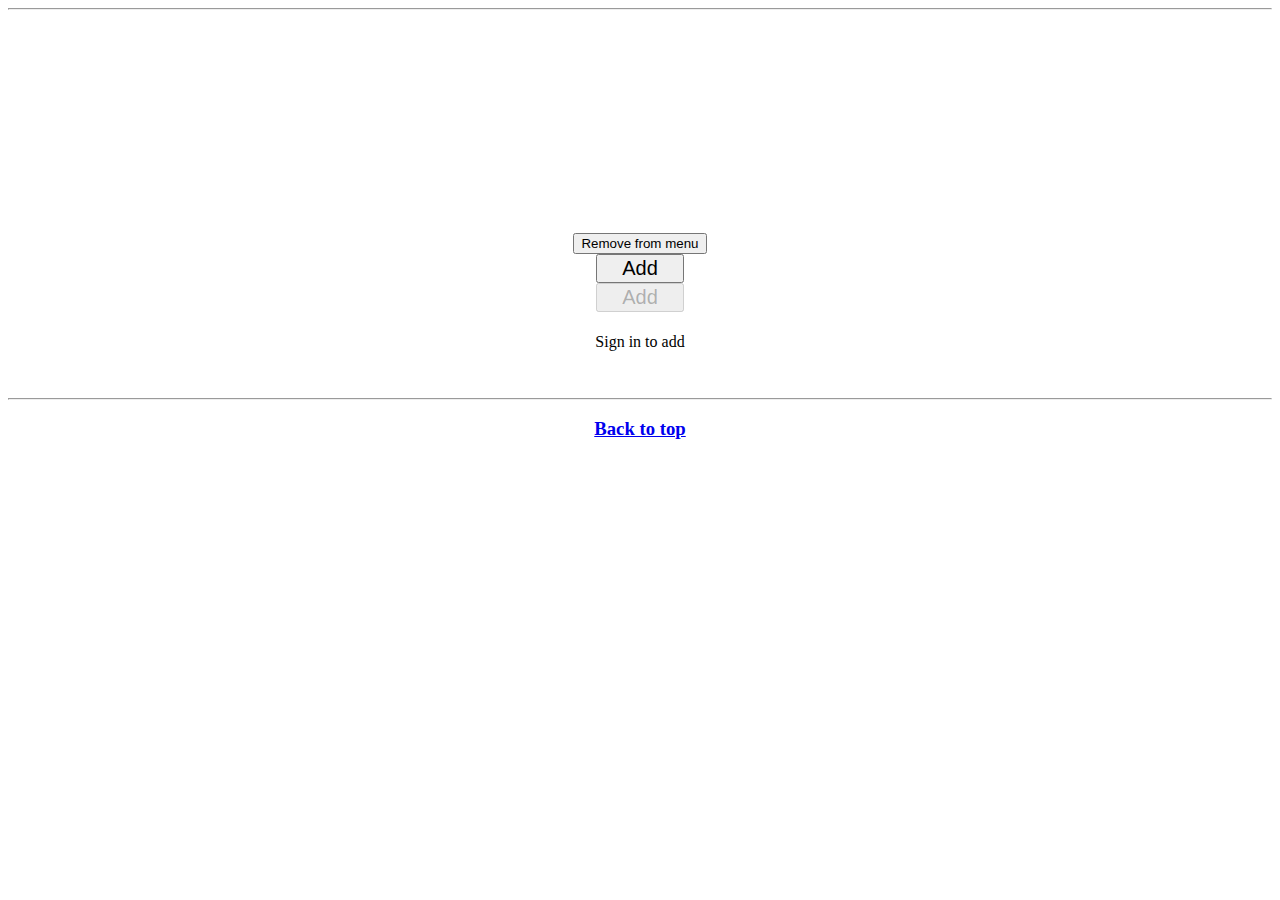
<file: src/main/resources/templates/index.html>
<!DOCTYPE html>
<html lang="en" xmlns:th="http://www.thymeleaf.org" xmlns:sec="http://www.w3.org/1999/xhtml">
<head>
    <meta charset="UTF-8">
    <title>Menu</title>
    <link th:href="@{/css/styles.css}" rel="stylesheet"/>
    <link rel="shortcut icon" th:href="@{/img/logo.png}" type="image/x-icon">
</head>
<body>
<div sec:authorize="!isAuthenticated()" style="padding: 0">
    <span th:insert="guest/header-nouser.html" style="padding: 0"></span>
</div>
<div sec:authorize="hasRole('ROLE_USER')" style="padding: 0">
    <span th:insert="user/header-user.html" style="padding: 0"></span>
</div>
<div sec:authorize="hasRole('ROLE_ADMIN')" style="padding: 0">
    <span th:insert="admin/header-admin.html" style="padding: 0"></span>
    <span th:insert="admin/add-dish.html" style="padding: 0"></span>
</div>
<hr style="margin: 0">
<center>

    <th:block th:each="dish : ${dishes}">
        <div style="font-size: 18pt; font-family: 'Bookman Old Style',serif" th:text="${dish.name}"></div>
        <img height="200" th:src="${dish.img}" th:alt="${dish.name}">
        <div style="font-size: 13pt; font-family: 'Lucida Console',cursive;" th:text="${dish.description}"></div>
        <h3 th:text="'Price: ' + ${dish.price} + '$'"></h3>
        <div sec:authorize="hasRole('ROLE_ADMIN')">
            <form action="/admin/remove-dish" method="post">
                <button th:value="${dish.id}" name="remove">Remove from menu</button>
            </form>
        </div>
        <div sec:authorize="hasRole('ROLE_USER')">
            <form action="/user/add" method="post">
                <button th:value="${dish.id}" name="add" style="width: 7%; height: 15%; font-size: 20px">Add</button>
            </form>
        </div>
        <div th:if="${bucketMap.get(dish)!=null}">
            <div th:text="'Added: ' + ${bucketMap.get(dish)}"></div>
        </div>
        <div sec:authorize="!isAuthenticated()" >
            <button disabled="disabled" style="width: 7%; height: 15%; font-size: 20px">Add</button>
            <p style="padding: 5px">
            Sign in to add
        </div>
        <br>
        <hr>
    </th:block>
</center>
<div style="text-align: center;"><h3><a href="#top">Back to top</a></h3></div>
</body>
</html>
</file>
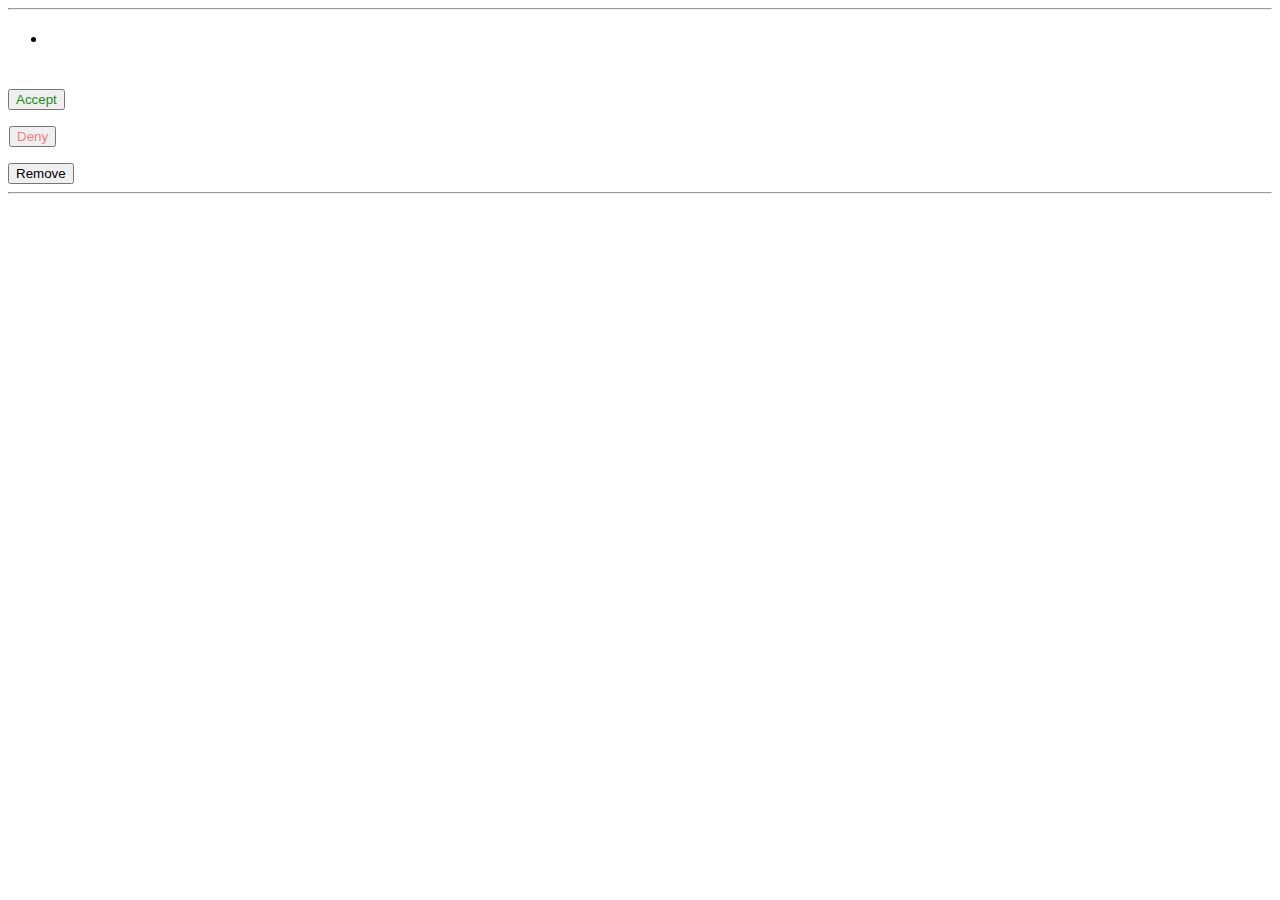
<file: src/main/resources/templates/admin/admin-orders.html>
<!DOCTYPE html>
<html lang="en" xmlns:th="http://www.thymeleaf.org">
<head>
    <title>Orders</title>
    <link th:href="@{/css/styles.css}" rel="stylesheet"/>
    <link rel="shortcut icon" th:href="@{/img/logo.png}" type="image/x-icon">
</head>
<body>
<span th:insert="admin/header-admin.html" style="padding: 0"></span>
<hr style="margin: 0">
<th:block th:each="entry : ${orders}">
    <div class="cont">
        <div class="block1">
            <h2 th:text="'Order №' + ${entry.key.getId()}"></h2>
            <ul>
                <div style="font-size: 19px; padding-left: 0"
                     th:text="${entry.key.getUser().getUsername()} + ' ordered:'"></div>
                <span th:each="dishEntry : ${entry.value}">
                    <li style="font-size: 17px; padding-left: 15px" th:text="${dishEntry.key.name}"></li>
                    <ul style="font-size: 17px; padding-left: 30px"
                        th:text="${dishEntry.key.getPrice()} + '$ x ' + ${dishEntry.value}"></ul>
                </span>
            </ul>
            <h4 th:text="'Total: ' + ${entry.key.getTotal()} + '$'"></h4>
        </div>
        <form class="g" method="post"><span th:text="'Status: ' + ${entry.key.getStatus()}"></span><br>
            <button style="color: forestgreen;" name="id" th:value="${entry.key.getId()}" formaction="/admin/accept">Accept</button>
            <p></p>
            <button style="color: lightcoral; margin-left: 1px; " name="id" th:value="${entry.key.getId()}" formaction="/admin/deny">Deny
            </button>
            <span th:if="${entry.key.getStatus()}=='Denied'">
                <p></p>
                <button name="id" th:value="${entry.key.getId()}" formaction="/admin/remove">Remove</button>
                </span>
        </form>
    </div>
    <hr>
</th:block>
</body>
</html>
</file>
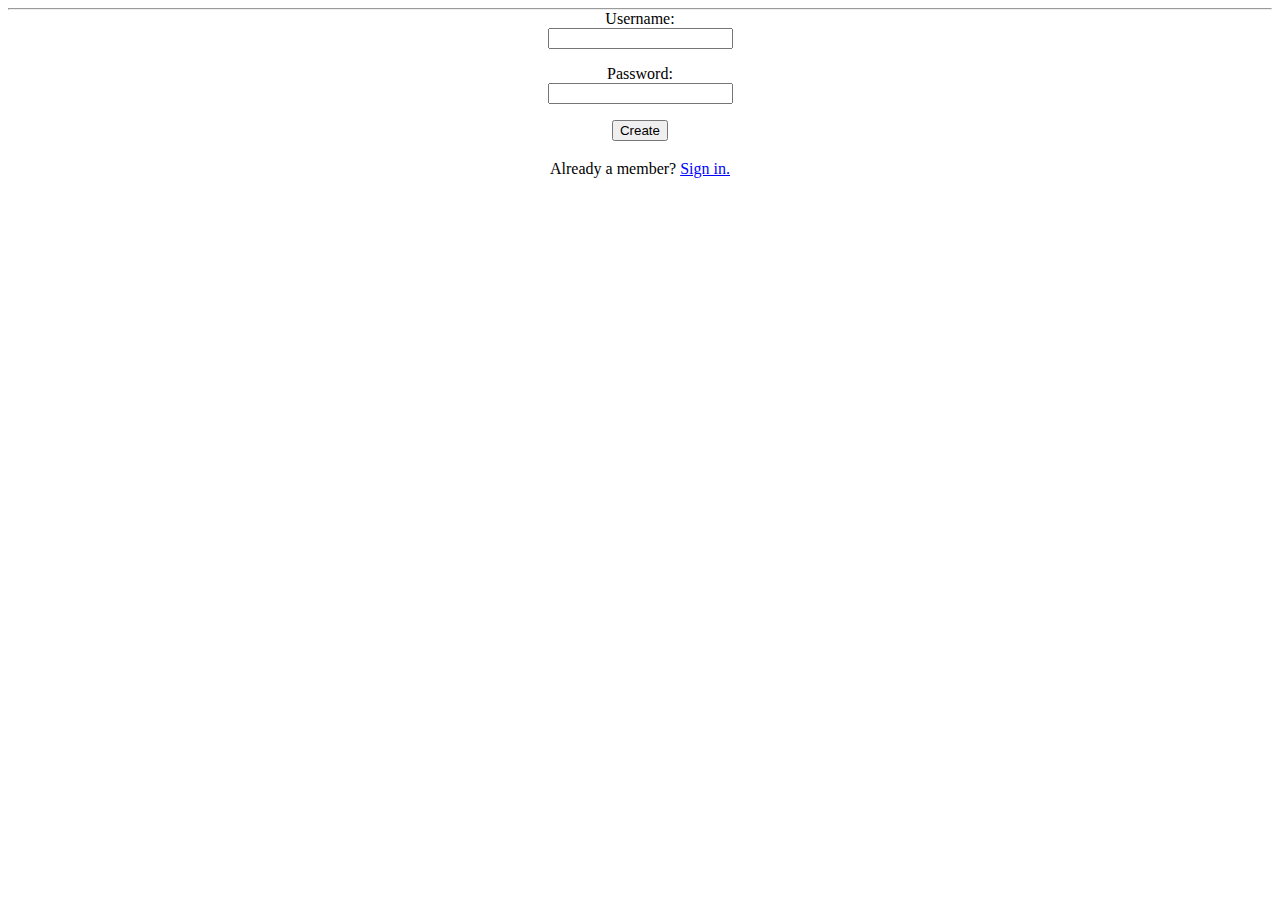
<file: src/main/resources/templates/guest/create-account.html>
<html xmlns:th="http://www.thymeleaf.org" lang="en">
<head>
    <title>Create an account</title>
    <link th:href="@{/css/styles.css}" rel="stylesheet"/>
    <link rel="shortcut icon" th:href="@{/img/logo.png}" type="image/x-icon">
</head>
<body>
<div th:insert="guest/header-nouser.html" style="padding: 0"></div>
<hr style="margin: 0">
<div style="text-align: center; height: 100px">
    <form method="post" action="/create-account">
        <label>Username:<br>
            <input type="text" name="username" value="" th:value="${username}">
        </label>
        <label><p>Password:<br>
            <input type="password" name="password">
        </label><p>
        <button>Create</button>
    </form>
    <div th:if="${exception!=null}">
        <h3 style="color:red;" th:text="${exception}"></h3>
    </div>
    Already a member? <a href="/login" style="color: blue"> Sign in. </a>
</div>
</body>
</html>
</file>
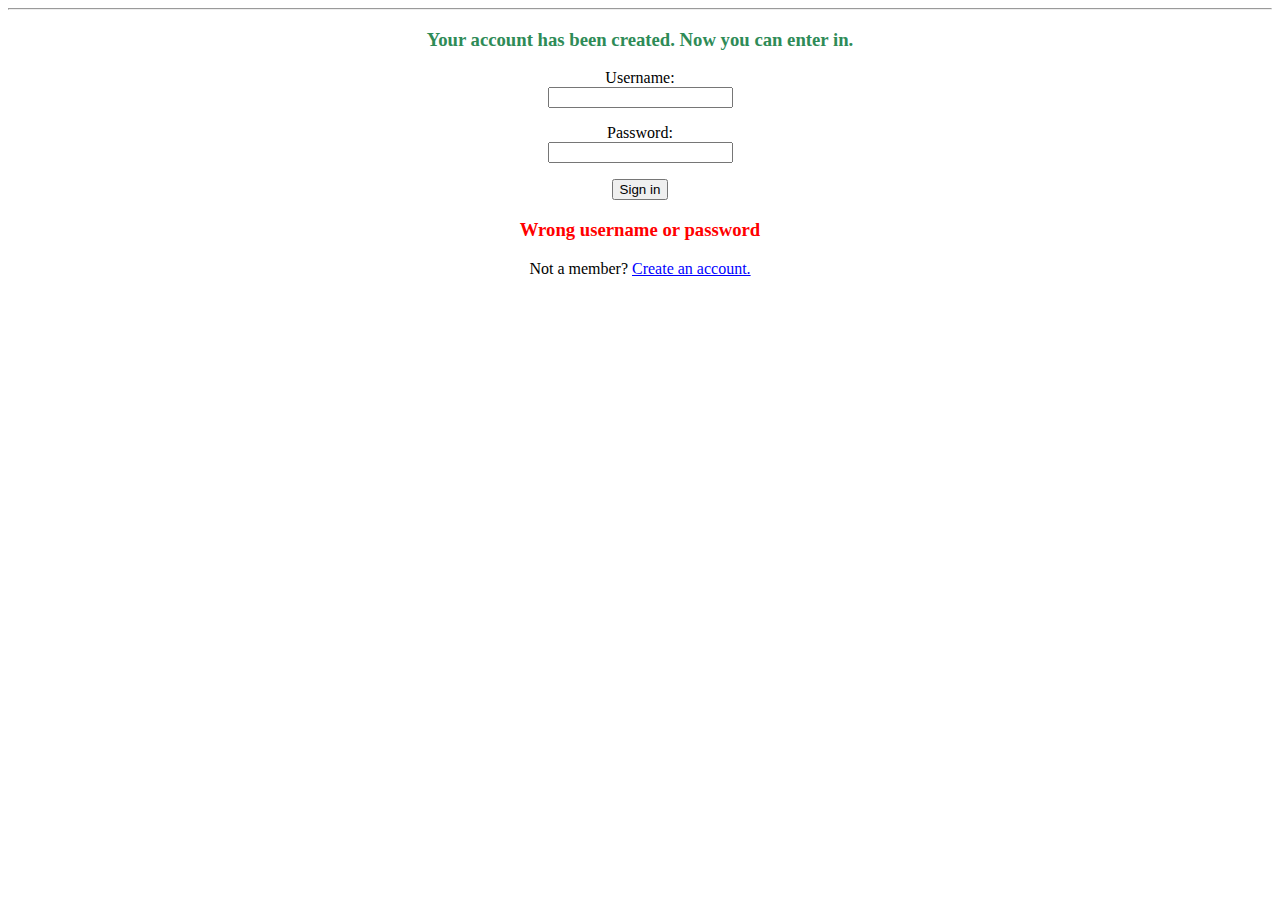
<file: src/main/resources/templates/guest/login.html>
<html lang="en" xmlns:th="http://www.thymeleaf.org">
<head>
    <title>Login</title>
    <link th:href="@{/css/styles.css}" rel="stylesheet"/>
    <link rel="shortcut icon" th:href="@{/img/logo.png}" type="image/x-icon">
</head>
<body>
<div th:insert="guest/header-nouser.html" style="padding: 0"></div>
<hr style="margin: 0">
<div style="text-align: center; height: 100px">
    <h3 th:if="${created!=null}" style="color: seagreen">Your account has been created. Now you can enter in.</h3>
    <form th:action="@{/login}" method="post">
        <label>Username:<br>
            <input type="text" name="username" value="" th:value="${username}">
        </label>
        <label><p>Password:<br>
            <input type="password" name="password">
        </label>
        <p>
            <button>Sign in</button>
    </form>
    <div th:if="${param.error}"><h3 style="color:red;" class="error">Wrong username or password</h3></div>
    Not a member? <a href="/create-account" style="color: blue"> Create an account. </a>
</div>
</body>
</html>
</file>
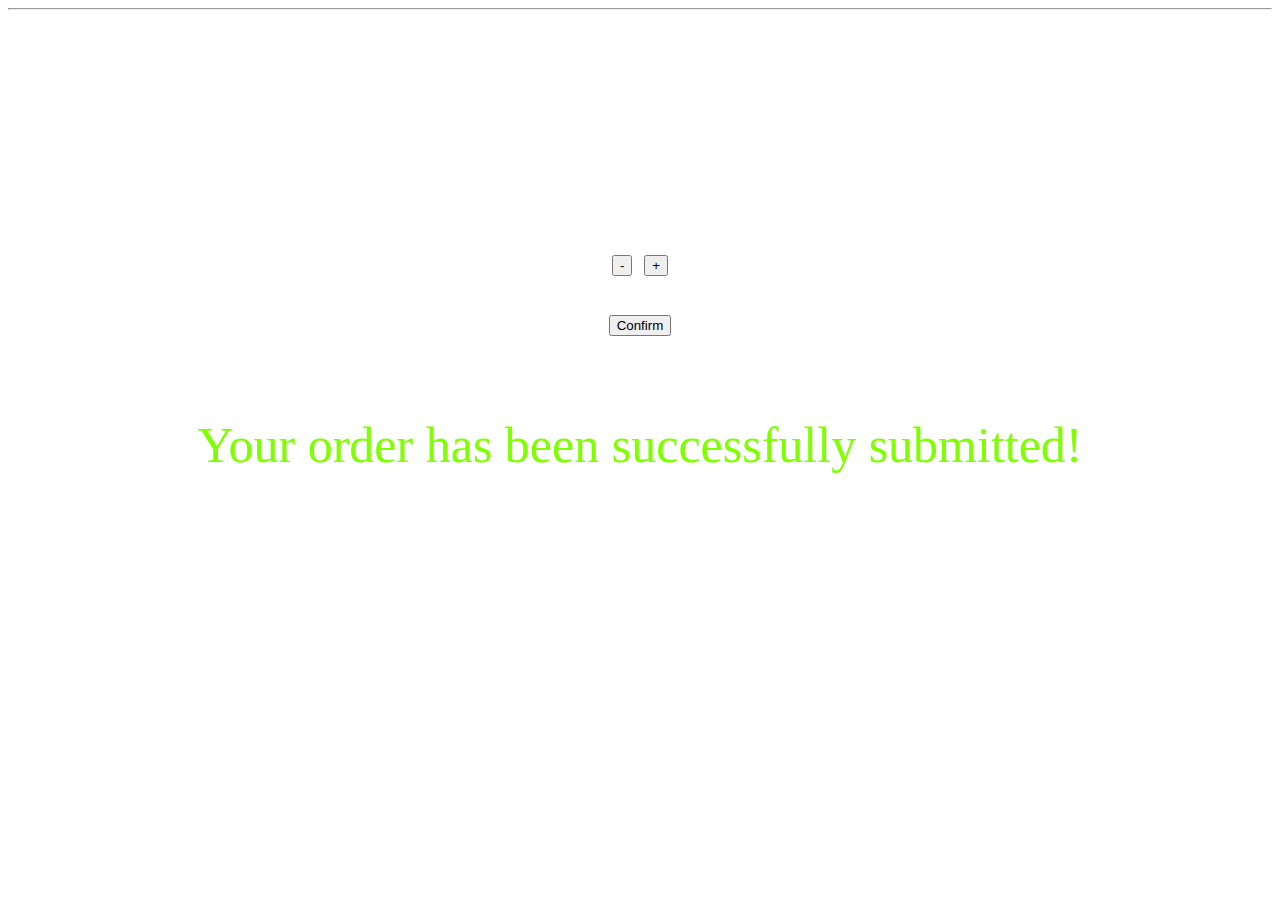
<file: src/main/resources/templates/user/current-order.html>
<!DOCTYPE html>
<html lang="en" xmlns:th="http://www.thymeleaf.org">
<head>
    <title>Order</title>
    <link th:href="@{/css/styles.css}" rel="stylesheet"/>
    <link rel="shortcut icon" th:href="@{/img/logo.png}" type="image/x-icon">
</head>
<body>
<span th:insert="user/header-user.html" style="padding: 0"></span>
<hr style="margin: 0">
<div style="text-align: center;">
    <th:block th:each="entry : ${bucketMap}">
        <h2 th:text="${entry.key.name}"></h2>
        <img height="200" th:src="${entry.key.img}" th:alt="${entry.key.name}">
        <h4 th:text="'Price: ' + ${entry.key.price} + '$'"></h4>
        <h4 th:text="'Amount: ' + ${entry.value}"></h4>
        <form method="post">
            <button formaction="/user/minus" name="minus" th:value="${entry.key.id}">-
            </button>&nbsp;&nbsp;&nbsp;<button formaction="/user/plus" name="add" th:value="${entry.key.id}">+</button>
        </form>
        <br>
    </th:block>
    <h4 th:text="'Total: ' + ${total} + '$'"></h4>
    <span th:if="${total!=0}"><form action="/user/confirm" method="post"><button>Confirm</button></form></span>
</div>
<div th:if="${success=='success'}" style="text-align: center; font-size: 50px; margin-top: 80px; color: chartreuse;">
    Your order has been successfully submitted!
</div>
</body>
</html>
</file>
